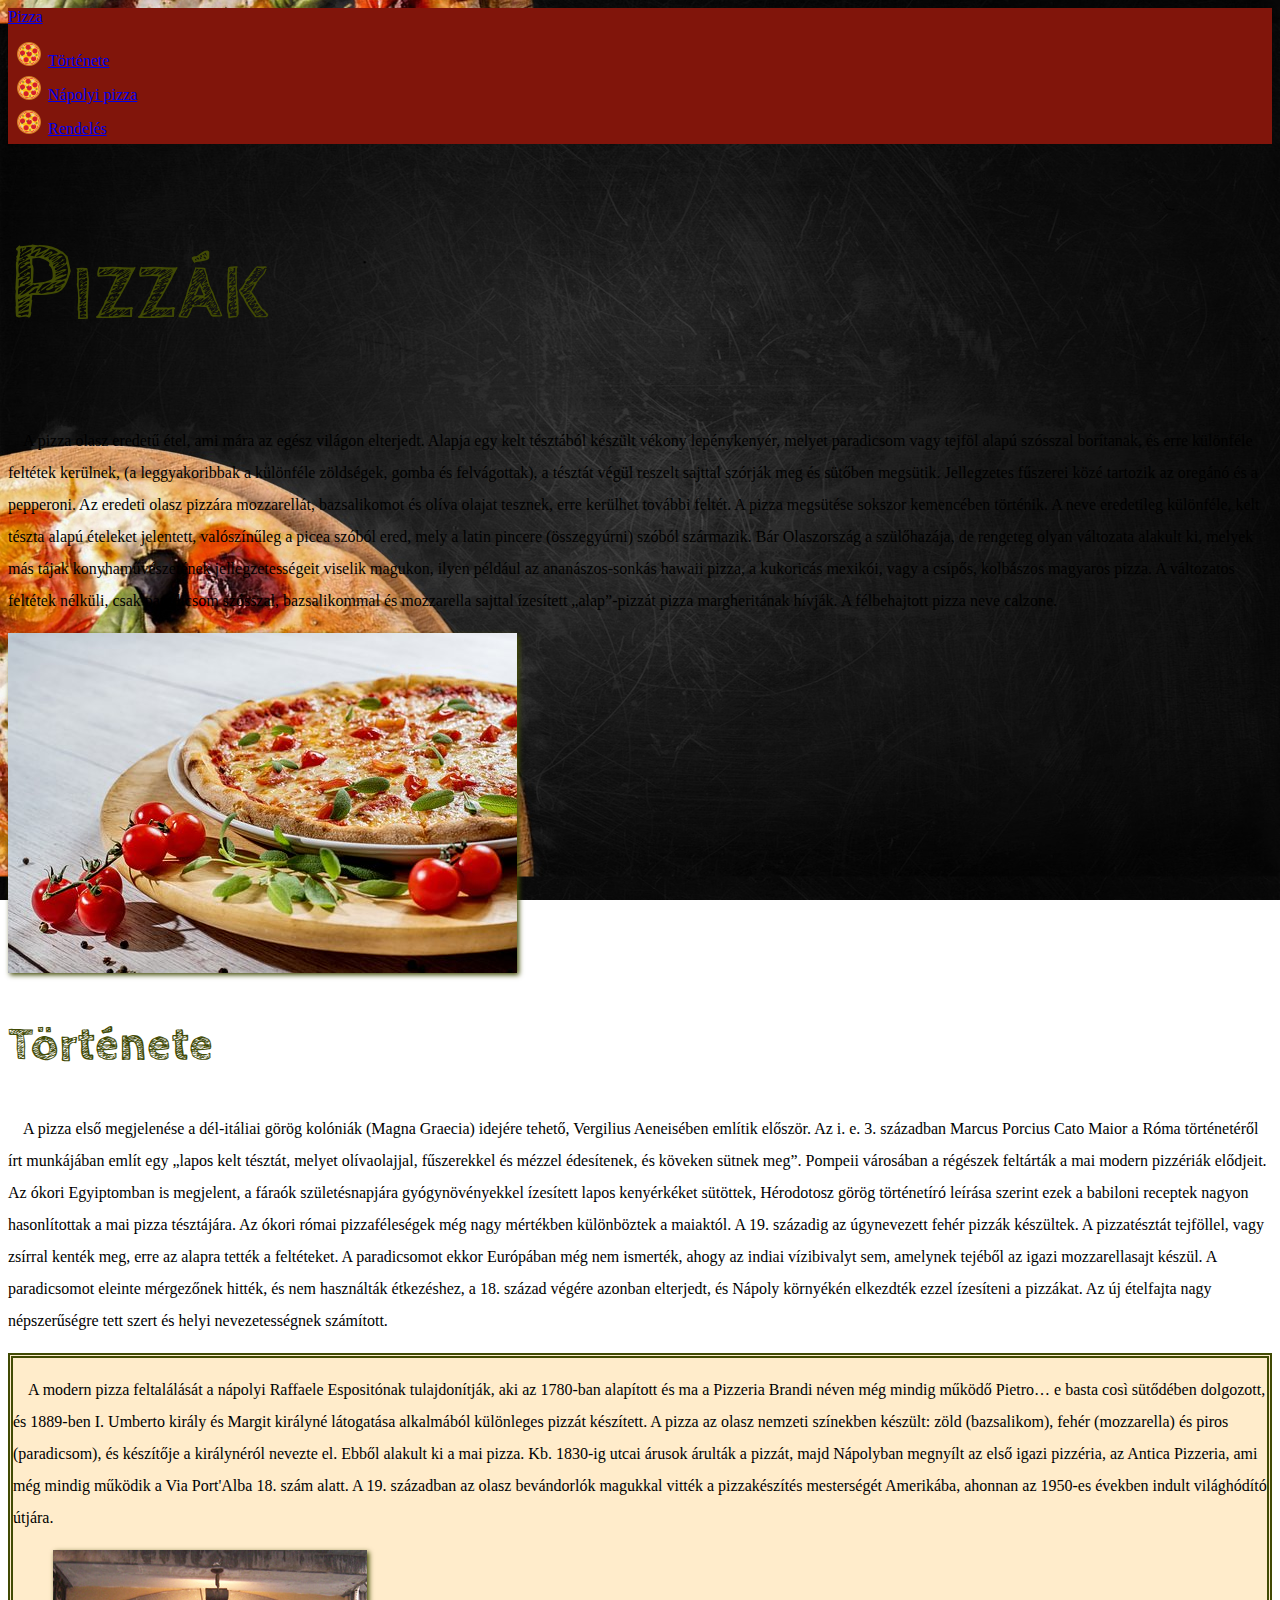
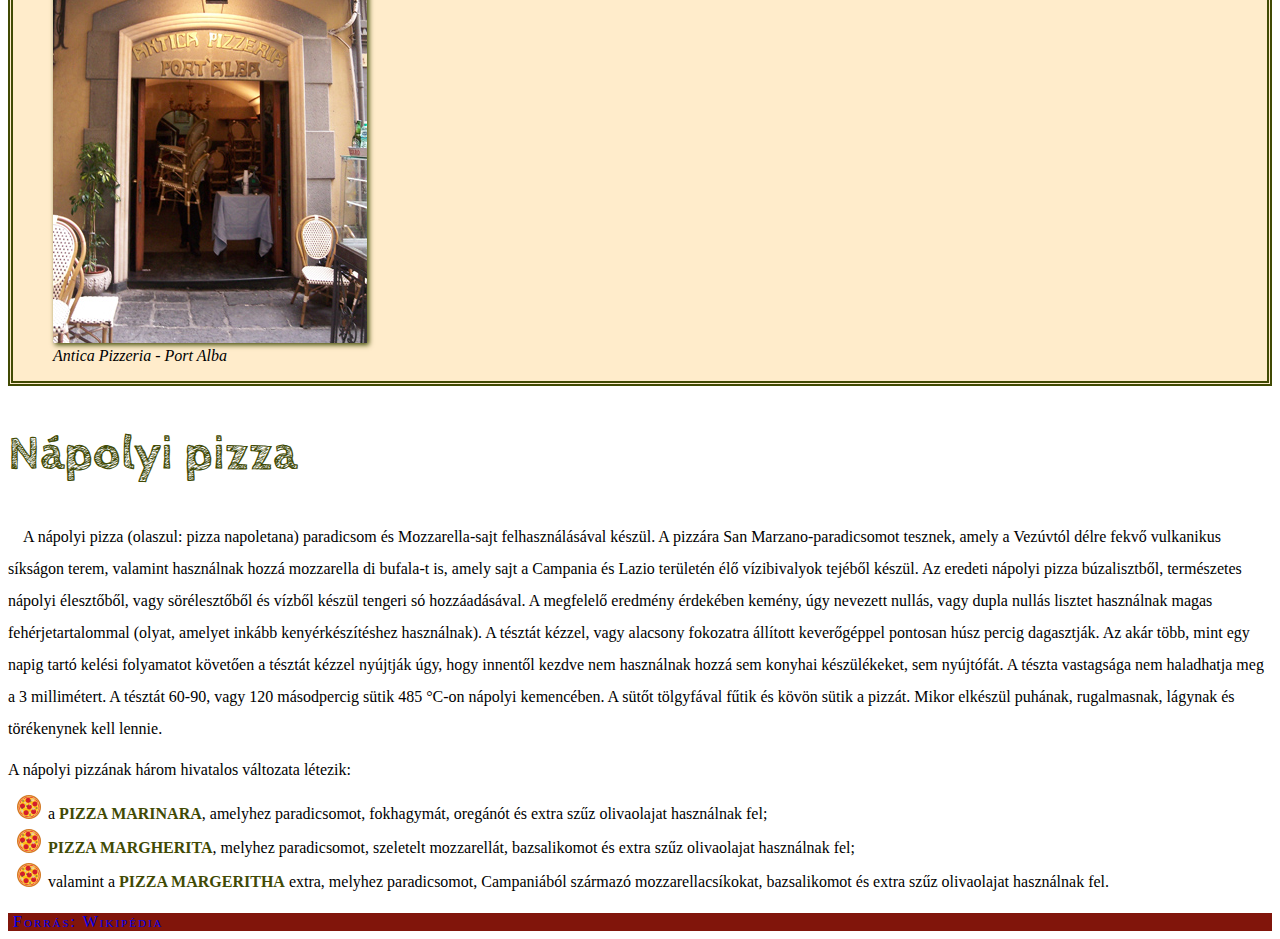
<file: forras/index.html>
<!DOCTYPE html>
<html lang="hu">
    <head>
        <meta charset="UTF-8" />
        <meta http-equiv="X-UA-Compatible" content="IE=edge" />
        <meta name="viewport" content="width=device-width, initial-scale=1.0" />
        <title>Pizzák</title>

        <link
            href="https://cdn.jsdelivr.net/npm/bootstrap@5.2.3/dist/css/bootstrap.min.css"
            rel="stylesheet"
            integrity="sha384-rbsA2VBKQhggwzxH7pPCaAqO46MgnOM80zW1RWuH61DGLwZJEdK2Kadq2F9CUG65"
            crossorigin="anonymous"
        />
        <link rel="stylesheet" href="./css/styles.css" />
    </head>
    <body>
        <nav class="navbar navbar-expand">
            <a href="index.html" class="navbar-brand">Pizza</a>

            <ul class="navbar-nav mr-auto">
                <li class="nav-item active">
                    <a href="#tortenet" class="nav-link">Története</a>
                </li>
                <li class="nav-item">
                    <a href="#napoly" class="nav-link">Nápolyi pizza</a>
                </li>
                <li class="nav-item">
                    <a href="./rendeles.html" class="nav-link">Rendelés</a>
                </li>
            </ul>
        </nav>
        <div class="container bg-white">
            <div class="row" id="pizzas">
                <div class="row"><h1 class="text-center">Pizzák</h1></div>
                <div class="row">
                    <div class="col-8">
                        <p>
                            A pizza olasz eredetű étel, ami mára az egész
                            világon elterjedt. Alapja egy kelt tésztából készült
                            vékony lepénykenyér, melyet paradicsom vagy tejföl
                            alapú szósszal borítanak, és erre különféle feltétek
                            kerülnek, (a leggyakoribbak a különféle zöldségek,
                            gomba és felvágottak), a tésztát végül reszelt
                            sajttal szórják meg és sütőben megsütik. Jellegzetes
                            fűszerei közé tartozik az oregánó és a pepperoni. Az
                            eredeti olasz pizzára mozzarellát, bazsalikomot és
                            olíva olajat tesznek, erre kerülhet további feltét.
                            A pizza megsütése sokszor kemencében történik. A
                            neve eredetileg különféle, kelt tészta alapú
                            ételeket jelentett, valószínűleg a picea szóból
                            ered, mely a latin pincere (összegyúrni) szóból
                            származik. Bár Olaszország a szülőhazája, de
                            rengeteg olyan változata alakult ki, melyek más
                            tájak konyhaművészetének jellegzetességeit viselik
                            magukon, ilyen például az ananászos-sonkás hawaii
                            pizza, a kukoricás mexikói, vagy a csípős, kolbászos
                            magyaros pizza. A változatos feltétek nélküli, csak
                            paradicsom szósszal, bazsalikommal és mozzarella
                            sajttal ízesített „alap”-pizzát pizza margheritának
                            hívják. A félbehajtott pizza neve calzone.
                        </p>
                    </div>
                    <div class="col-4">
                        <img
                            class="img-fluid img-thumbnail rounded mt-1 mx-auto"
                            src="./img/pizza.jpg"
                            alt=""
                        />
                    </div>
                </div>
                <div id="tortenet" class="row">
                    <div class="row"><h2>Története</h2></div>
                    <div class="row">
                        <p>
                            A pizza első megjelenése a dél-itáliai görög
                            kolóniák (Magna Graecia) idejére tehető, Vergilius
                            Aeneisében említik először. Az i. e. 3. században
                            Marcus Porcius Cato Maior a Róma történetéről írt
                            munkájában említ egy „lapos kelt tésztát, melyet
                            olívaolajjal, fűszerekkel és mézzel édesítenek, és
                            köveken sütnek meg”. Pompeii városában a régészek
                            feltárták a mai modern pizzériák elődjeit. Az ókori
                            Egyiptomban is megjelent, a fáraók születésnapjára
                            gyógynövényekkel ízesített lapos kenyérkéket
                            sütöttek, Hérodotosz görög történetíró leírása
                            szerint ezek a babiloni receptek nagyon
                            hasonlítottak a mai pizza tésztájára. Az ókori római
                            pizzaféleségek még nagy mértékben különböztek a
                            maiaktól. A 19. századig az úgynevezett fehér pizzák
                            készültek. A pizzatésztát tejföllel, vagy zsírral
                            kenték meg, erre az alapra tették a feltéteket. A
                            paradicsomot ekkor Európában még nem ismerték, ahogy
                            az indiai vízibivalyt sem, amelynek tejéből az igazi
                            mozzarellasajt készül. A paradicsomot eleinte
                            mérgezőnek hitték, és nem használták étkezéshez, a
                            18. század végére azonban elterjedt, és Nápoly
                            környékén elkezdték ezzel ízesíteni a pizzákat. Az
                            új ételfajta nagy népszerűségre tett szert és helyi
                            nevezetességnek számított.
                        </p>
                    </div>
                </div>
                <div class="row">
                    <div class="col-8 mx-auto">
                        <div class="row pizza-middle">
                            <div class="col-8">
                                <p>
                                    A modern pizza feltalálását a nápolyi
                                    Raffaele Espositónak tulajdonítják, aki az
                                    1780-ban alapított és ma a Pizzeria Brandi
                                    néven még mindig működő Pietro… e basta così
                                    sütődében dolgozott, és 1889-ben I. Umberto
                                    király és Margit királyné látogatása
                                    alkalmából különleges pizzát készített. A
                                    pizza az olasz nemzeti színekben készült:
                                    zöld (bazsalikom), fehér (mozzarella) és
                                    piros (paradicsom), és készítője a
                                    királynéról nevezte el. Ebből alakult ki a
                                    mai pizza. Kb. 1830-ig utcai árusok árulták
                                    a pizzát, majd Nápolyban megnyílt az első
                                    igazi pizzéria, az Antica Pizzeria, ami még
                                    mindig működik a Via Port'Alba 18. szám
                                    alatt. A 19. században az olasz bevándorlók
                                    magukkal vitték a pizzakészítés mesterségét
                                    Amerikába, ahonnan az 1950-es években indult
                                    világhódító útjára.
                                </p>
                            </div>
                            <div class="col-4">
                                <figure class="figure">
                                    <img
                                        class="img-fluid img-thumbnail rounded"
                                        src="./img/Pizzeria_Port_Alba.jpg"
                                        alt="Antica Pizzeria"
                                    />
                                    <figcaption class="text-center">
                                        Antica Pizzeria - Port Alba
                                    </figcaption>
                                </figure>
                            </div>
                        </div>
                    </div>
                </div>
                <div id="napoly" class="row">
                    <div class="row"><h2>Nápolyi pizza</h2></div>
                    <div class="row">
                        <p>
                            A nápolyi pizza (olaszul: pizza napoletana)
                            paradicsom és Mozzarella-sajt felhasználásával
                            készül. A pizzára San Marzano-paradicsomot tesznek,
                            amely a Vezúvtól délre fekvő vulkanikus síkságon
                            terem, valamint használnak hozzá mozzarella di
                            bufala-t is, amely sajt a Campania és Lazio
                            területén élő vízibivalyok tejéből készül. Az
                            eredeti nápolyi pizza búzalisztből, természetes
                            nápolyi élesztőből, vagy sörélesztőből és vízből
                            készül tengeri só hozzáadásával. A megfelelő
                            eredmény érdekében kemény, úgy nevezett nullás, vagy
                            dupla nullás lisztet használnak magas
                            fehérjetartalommal (olyat, amelyet inkább
                            kenyérkészítéshez használnak). A tésztát kézzel,
                            vagy alacsony fokozatra állított keverőgéppel
                            pontosan húsz percig dagasztják. Az akár több, mint
                            egy napig tartó kelési folyamatot követően a tésztát
                            kézzel nyújtják úgy, hogy innentől kezdve nem
                            használnak hozzá sem konyhai készülékeket, sem
                            nyújtófát. A tészta vastagsága nem haladhatja meg a
                            3 millimétert. A tésztát 60-90, vagy 120 másodpercig
                            sütik 485 °C-on nápolyi kemencében. A sütőt
                            tölgyfával fűtik és kövön sütik a pizzát. Mikor
                            elkészül puhának, rugalmasnak, lágynak és
                            törékenynek kell lennie.
                        </p>
                    </div>
                    <div class="row">
                        <div class="col-10 mx-auto">
                            <div>
                                A nápolyi pizzának három hivatalos változata
                                létezik:
                            </div>
                            <ul>
                                <li>
                                    a
                                    <span class="pizza-name"
                                        >pizza marinara</span
                                    >, amelyhez paradicsomot, fokhagymát,
                                    oregánót és extra szűz olivaolajat
                                    használnak fel;
                                </li>
                                <li>
                                    <span class="pizza-name"
                                        >pizza Margherita</span
                                    >, melyhez paradicsomot, szeletelt
                                    mozzarellát, bazsalikomot és extra szűz
                                    olivaolajat használnak fel;
                                </li>
                                <li>
                                    valamint a
                                    <span class="pizza-name"
                                        >pizza Margeritha</span
                                    >
                                    extra, melyhez paradicsomot, Campaniából
                                    származó mozzarellacsíkokat, bazsalikomot és
                                    extra szűz olivaolajat használnak fel.
                                </li>
                            </ul>
                        </div>
                    </div>
                </div>
            </div>
            <footer>
                <div class="row">
                    <a
                        class="text-center text-white mx-auto"
                        target="_blank"
                        href="https://hu.wikipedia.org/wiki/Pizza"
                        >Forrás: Wikipédia</a
                    >
                </div>
            </footer>
        </div>

        <script
            src="https://cdn.jsdelivr.net/npm/bootstrap@5.2.3/dist/js/bootstrap.bundle.min.js"
            integrity="sha384-kenU1KFdBIe4zVF0s0G1M5b4hcpxyD9F7jL+jjXkk+Q2h455rYXK/7HAuoJl+0I4"
            crossorigin="anonymous"
        ></script>
    </body>
</html>
</file>
<file: forras/css/styles.css>
@import url("https://fonts.googleapis.com/css2?family=Cabin+Sketch:wght@700&display=swap");

body {
    background-image: url("../img/bg_pizza.jpg");
    background-position: center;
    background-size: contain;
    background-attachment: fixed;
}

h1,
h2 {
    font-family: "Cabin Sketch", cursive;
    color: #414a04;
}
h1 {
    font-size: 7em;
    font-variant: small-caps;
}
h2 {
    font-size: 3em;
}

nav,
footer {
    background-color: #81150b;
}

@media screen and (max-width: 768px) {
    h1 {
        font-size: 50px;
    }
}

ul {
    list-style-image: url("../img/pizza_icon.png");
}

ul li {
    line-height: 30px;
}

.pizza-name {
    color: #414a04;
    font-weight: bold;
    text-transform: uppercase;
}

p {
    line-height: 2em;
    text-indent: 15px;
}

.pizza-middle {
    background-color: #ffeccb;
    border-style: double;
    border-color: #414a04;
    border-width: 5px;
}

img {
    box-shadow: 2px 2px 5px #414a04;
}

figcaption {
    font-style: italic;
}

footer a {
    font-variant: small-caps;
    letter-spacing: 2px;
    text-decoration: none;
    padding: 5px;
}

footer a:hover {
    color: black !important;
}
</file>
